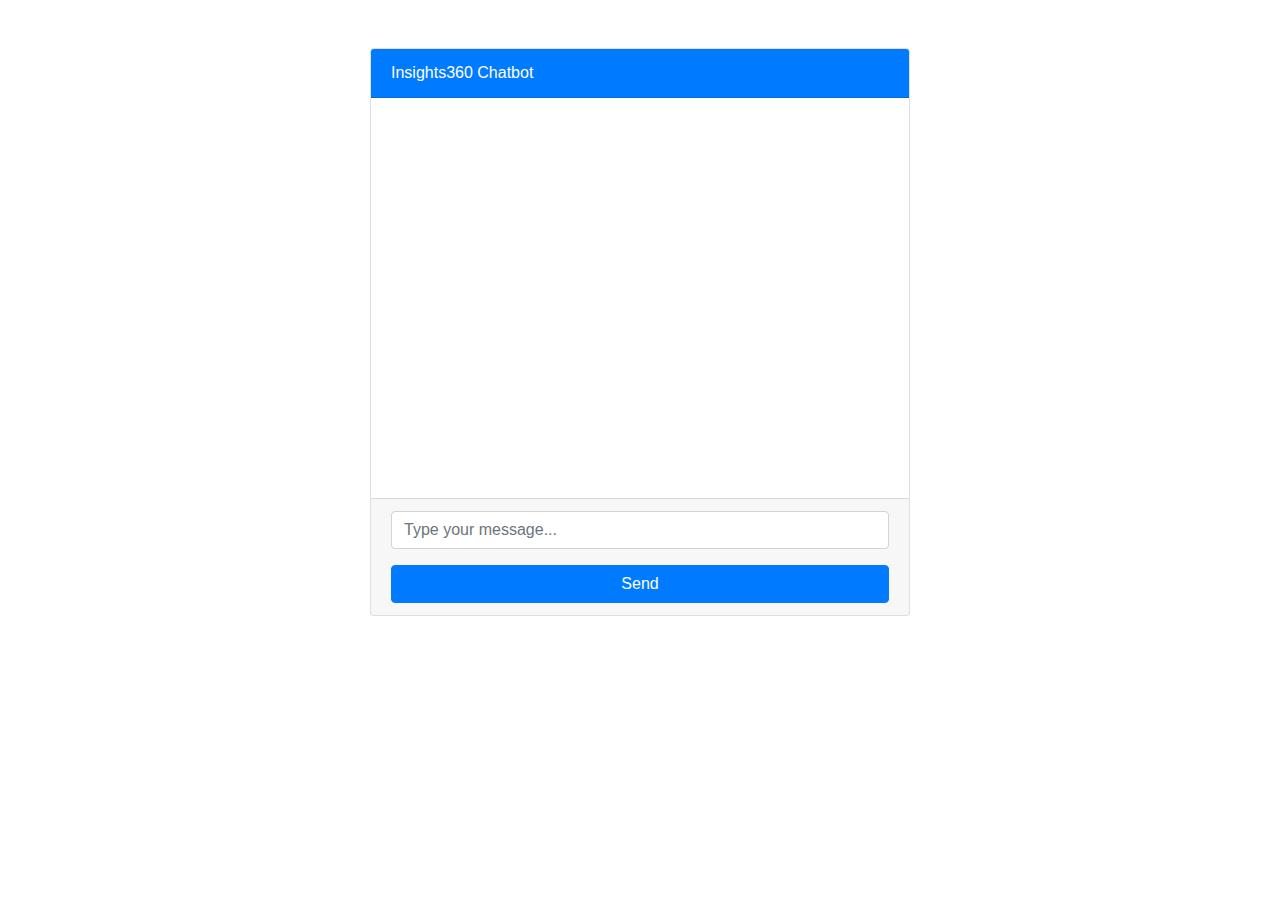
<file: index.html>
<!DOCTYPE html>
<html lang="en">
<head>
    <meta charset="UTF-8">
    <meta name="viewport" content="width=device-width, initial-scale=1.0">
    <title>Insights360 Chatbot</title>
    <link rel="stylesheet" href="https://maxcdn.bootstrapcdn.com/bootstrap/4.5.2/css/bootstrap.min.css">
    <style>
        #chat-container {
            height: 400px;
            overflow-y: scroll;
        }
    </style>
</head>
<body>
    <div class="container mt-5">
        <div class="row">
            <div class="col-md-6 offset-md-3">
                <div class="card">
                    <div class="card-header bg-primary text-white">Insights360 Chatbot</div>
                    <div id="chat-container" class="card-body"></div>
                    <div class="card-footer">
                        <input type="text" id="user-input" class="form-control" placeholder="Type your message...">
                        <button id="send-btn" class="btn btn-primary btn-block mt-3">Send</button>
                    </div>
                </div>
            </div>
        </div>
    </div>

    <script>
        document.addEventListener('DOMContentLoaded', function () {
            const chatContainer = document.getElementById('chat-container');
            const userInput = document.getElementById('user-input');
            const sendBtn = document.getElementById('send-btn');

            // Function to add message to chat container
            function addMessage(message, sender) {
                const messageDiv = document.createElement('div');
                messageDiv.classList.add('alert', 'alert-' + (sender === 'user' ? 'primary' : 'secondary'));
                messageDiv.setAttribute('role', 'alert');
                messageDiv.textContent = message;
                chatContainer.appendChild(messageDiv);
                // Scroll to bottom
                chatContainer.scrollTop = chatContainer.scrollHeight;
            }

            // Function to send message to server and get response
            async function sendMessage() {
                const message = userInput.value.trim();
                if (message === '') return;
                addMessage(message, 'user');
                userInput.value = '';

                try {
                    const response = await fetch('/query', {
                        method: 'POST',
                        headers: {
                            'Content-Type': 'application/json'
                        },
                        body: JSON.stringify({ query: message })
                    });
                    if (!response.ok) throw new Error('Failed to get response');
                    const data = await response.json();
                    addMessage(data.response, 'bot');
                } catch (error) {
                    console.error('Error:', error);
                    addMessage('An error occurred. Please try again.', 'bot');
                }
            }

            // Event listener for send button click
            sendBtn.addEventListener('click', sendMessage);

            // Event listener for Enter key press
            userInput.addEventListener('keypress', function (event) {
                if (event.key === 'Enter') {
                    sendMessage();
                }
            });
        });
    </script>
</body>
</html>
</file>
